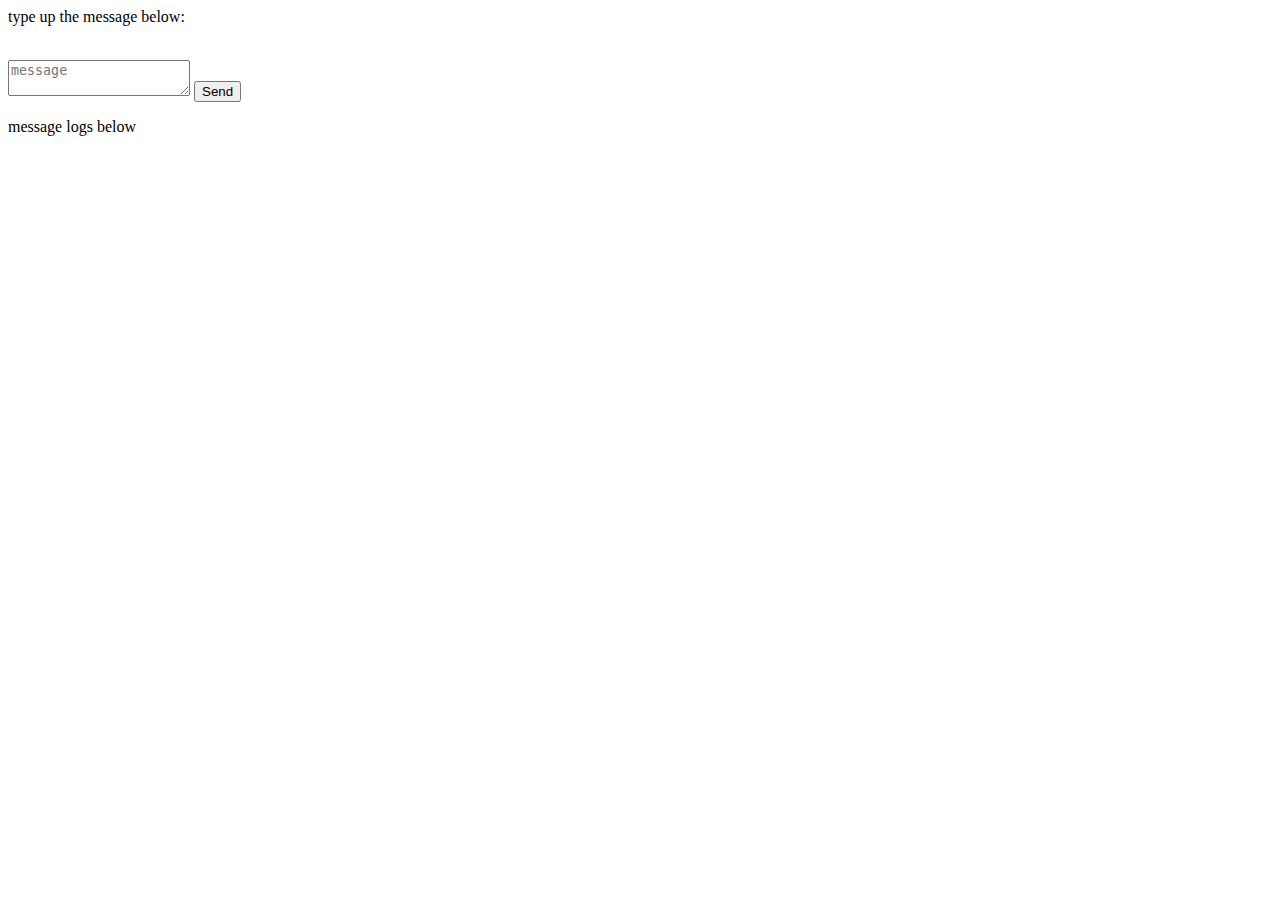
<file: public/index.html>
<html>
    <head>
        <title>minecraft fuckery</title>
    </head>
    <body>
        <p>type up the message below:</p><br>
        <textarea placeholder="message" id="message"></textarea>
        <button id="send">Send</button>
        <script type="module" src="index.js"></script>
        <br>
        <div id="logs">
            <p>message logs below</p><br>

        </div>
    </body>
</html>
</file>
